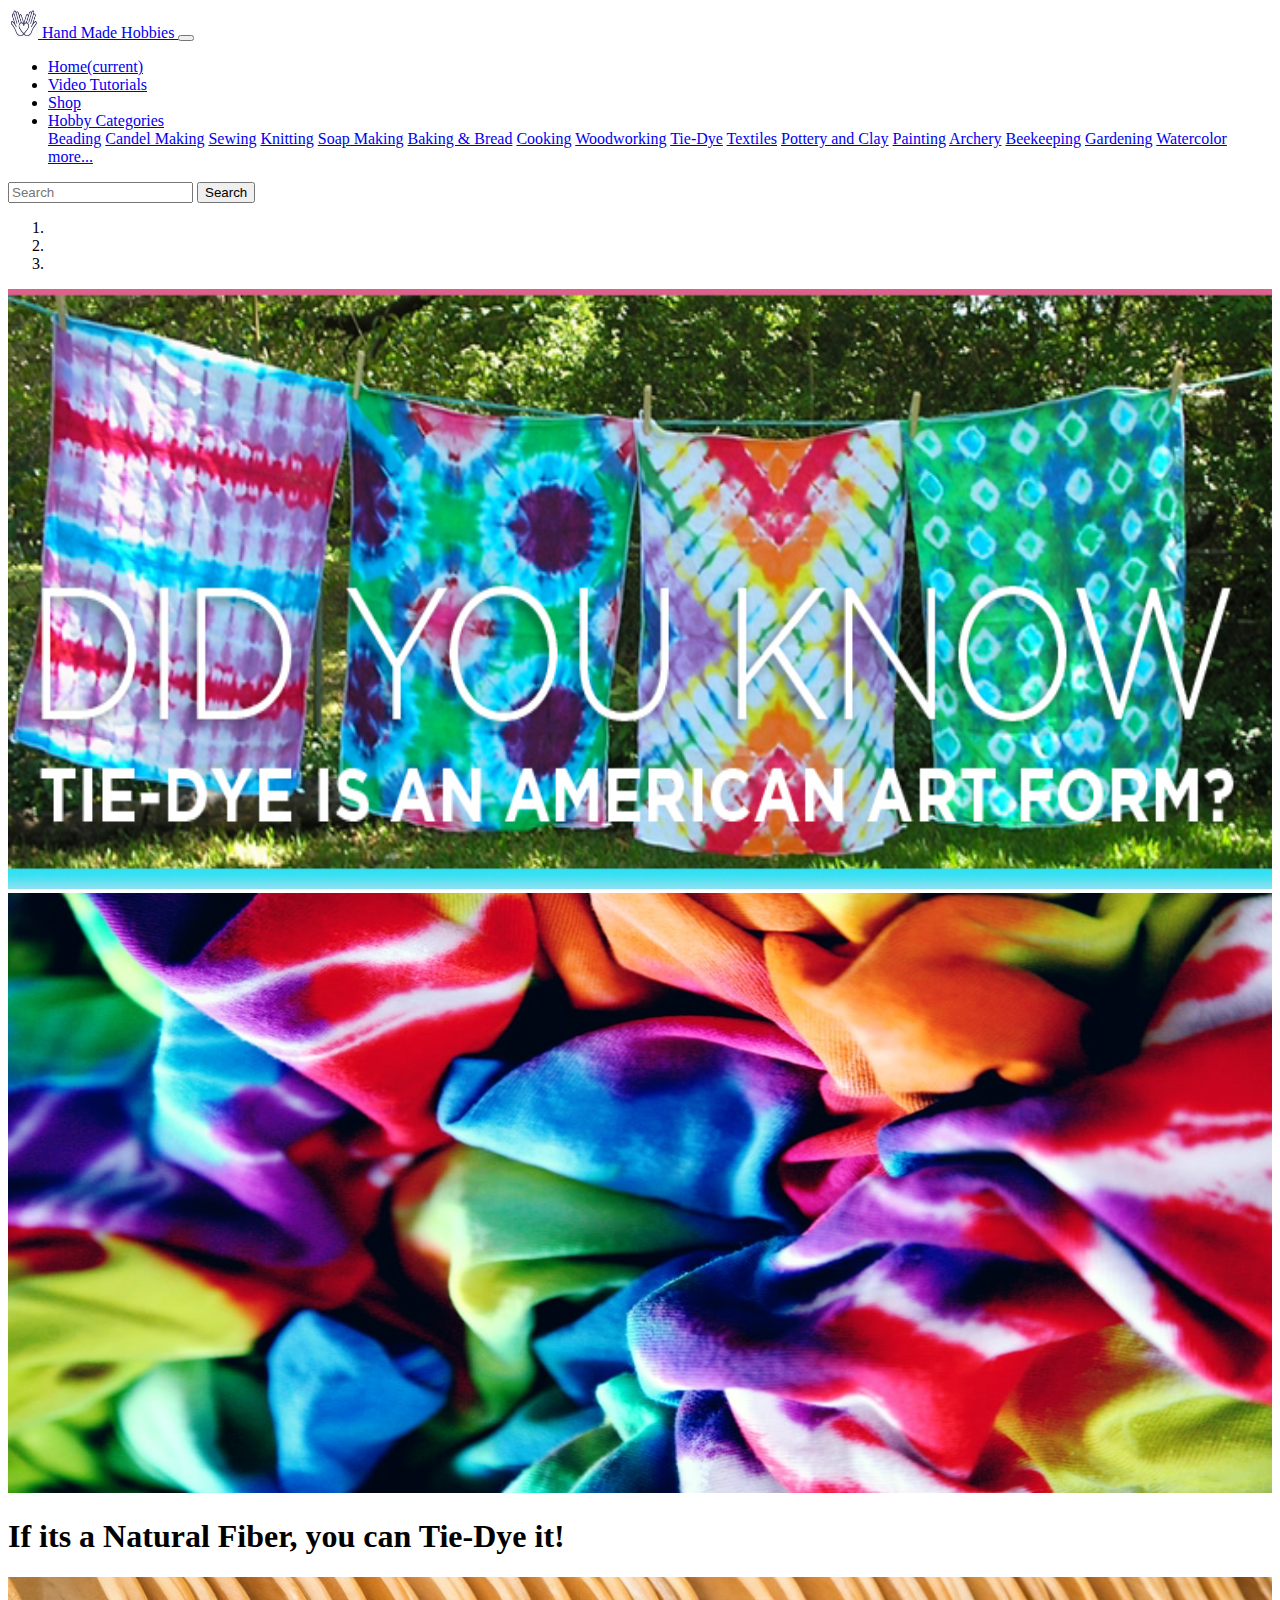
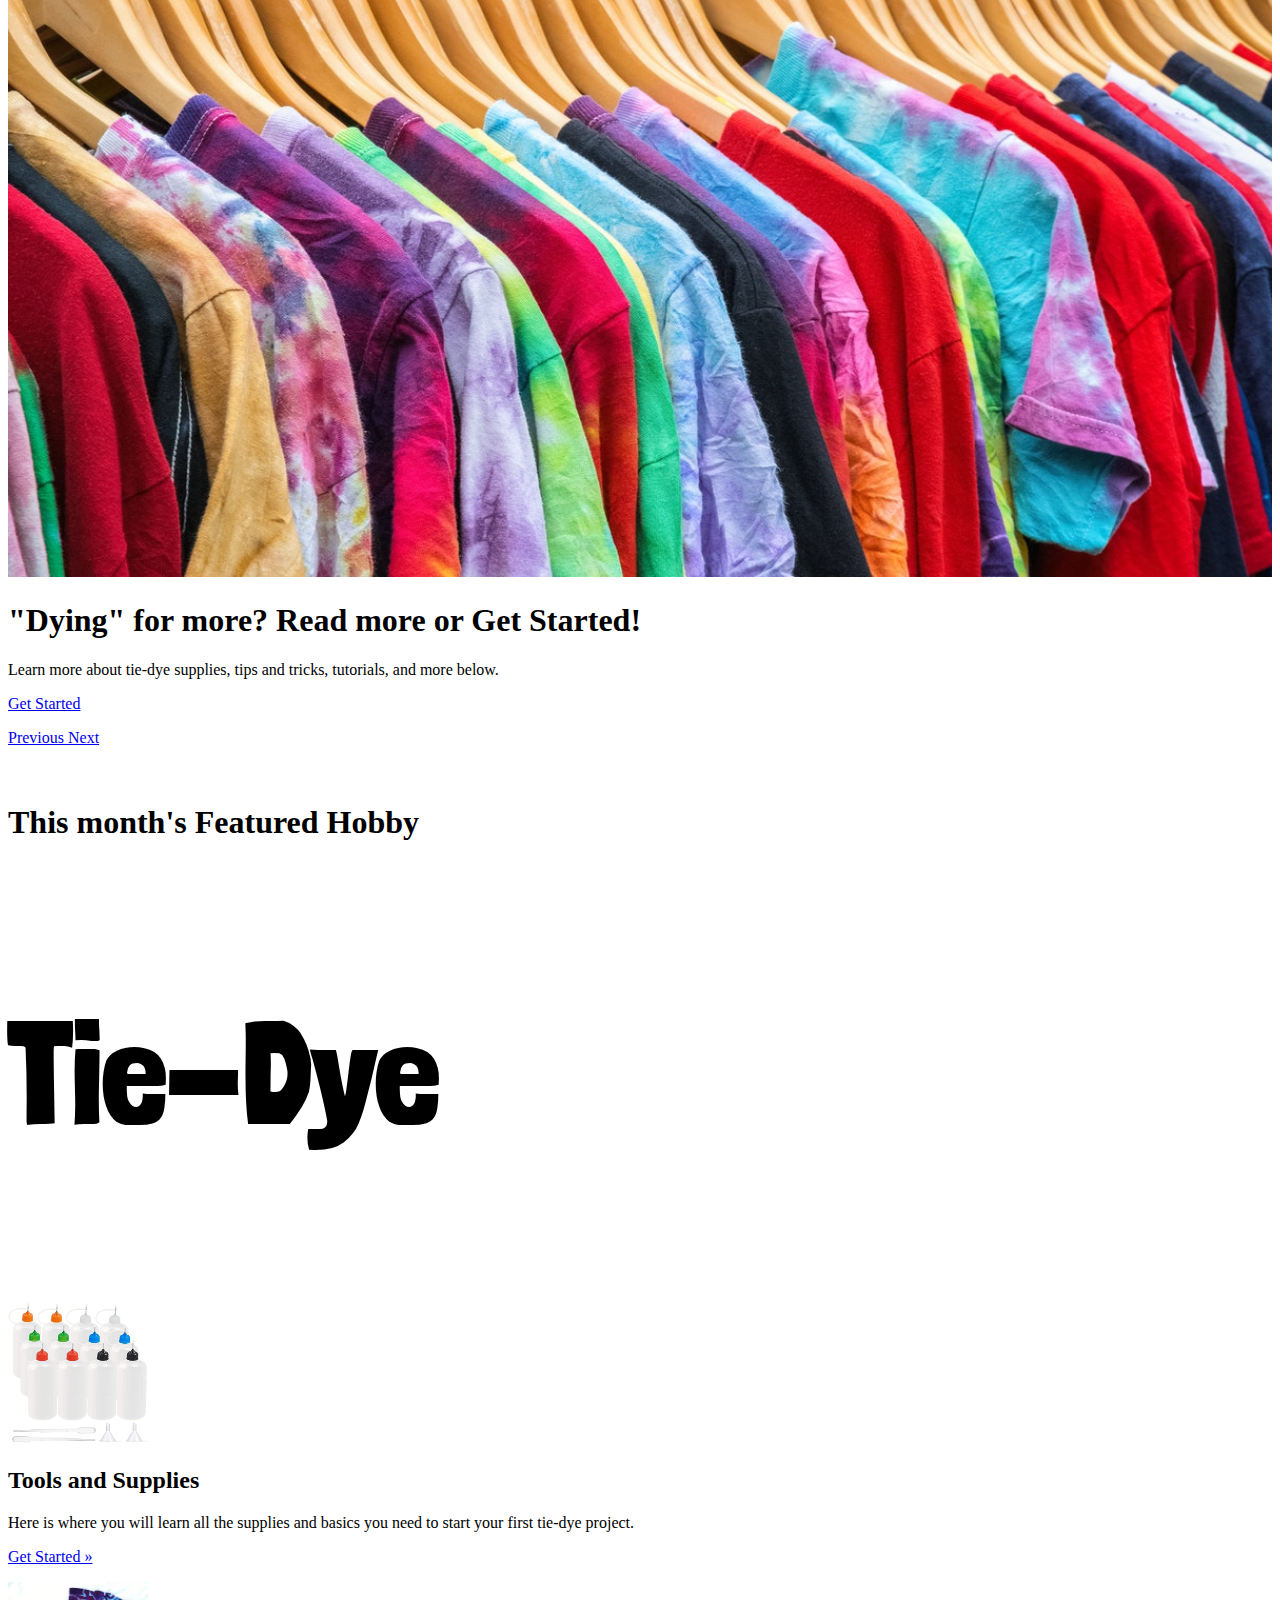
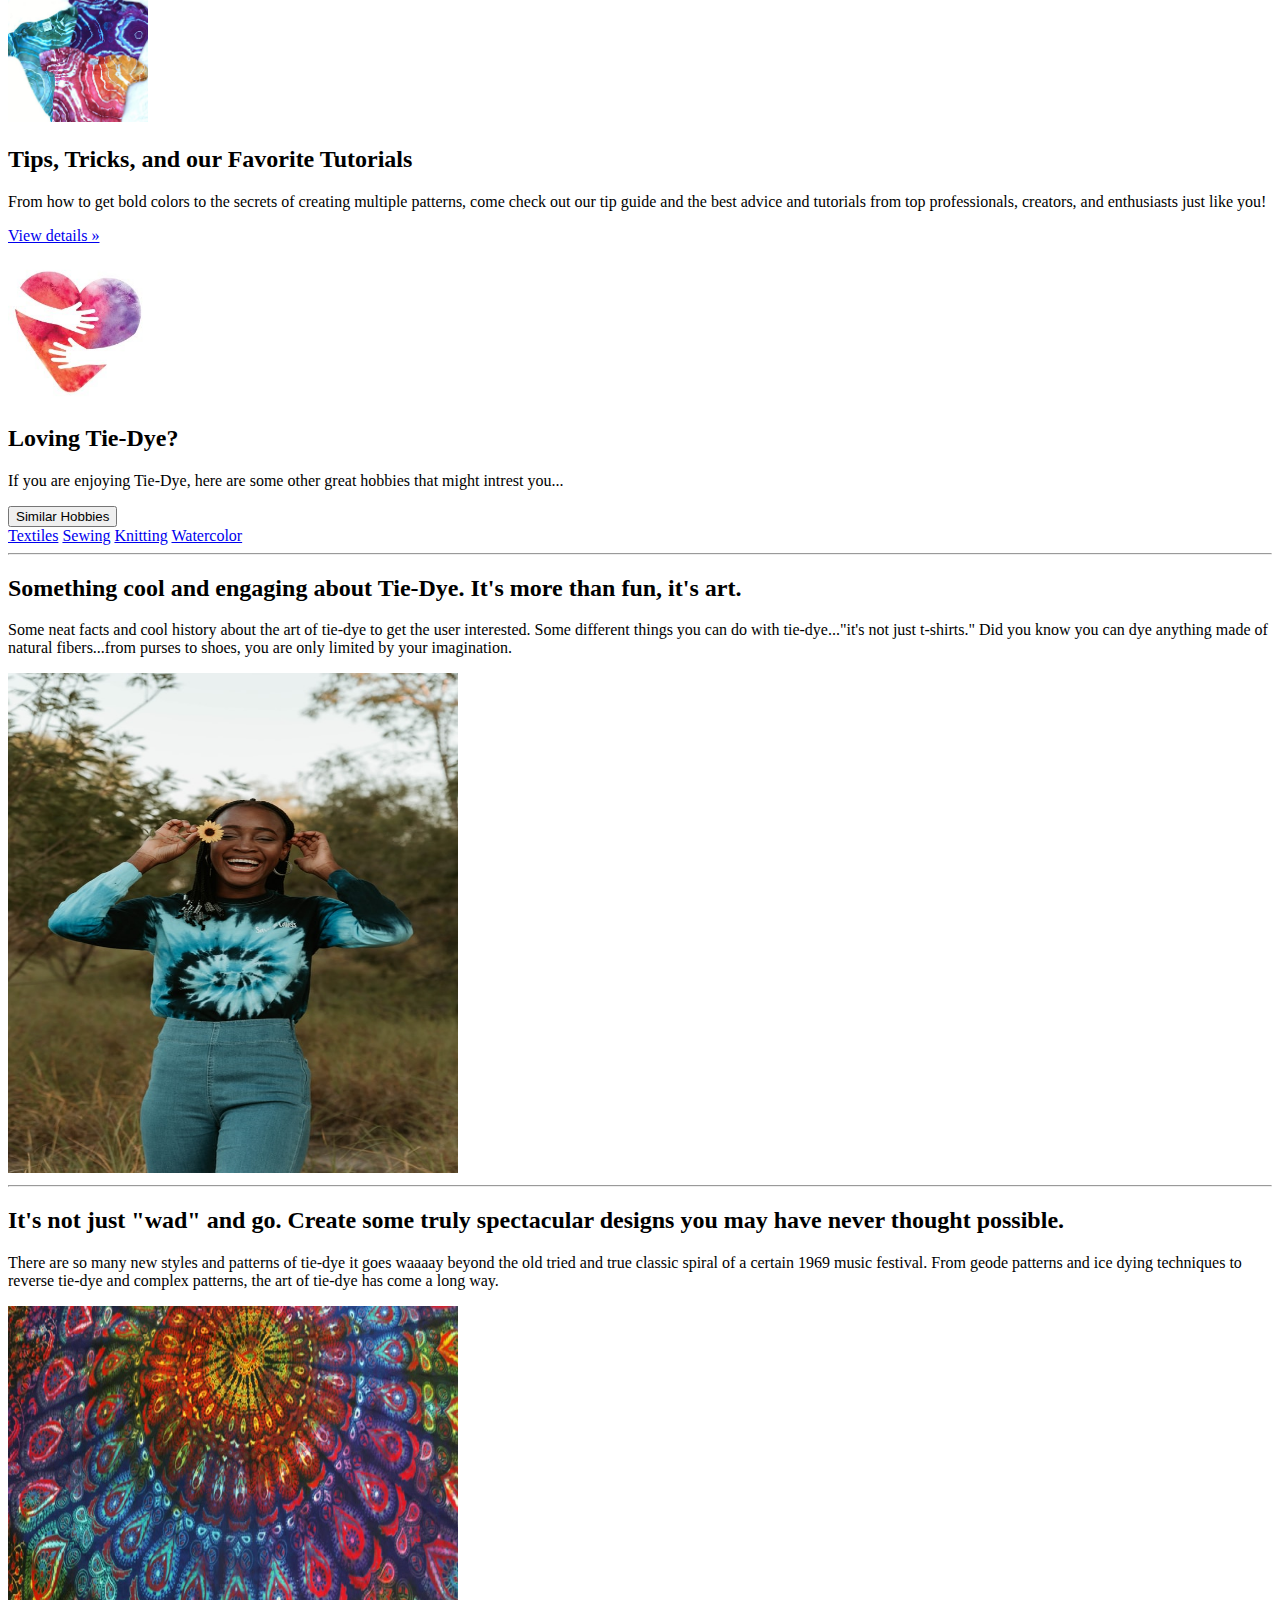
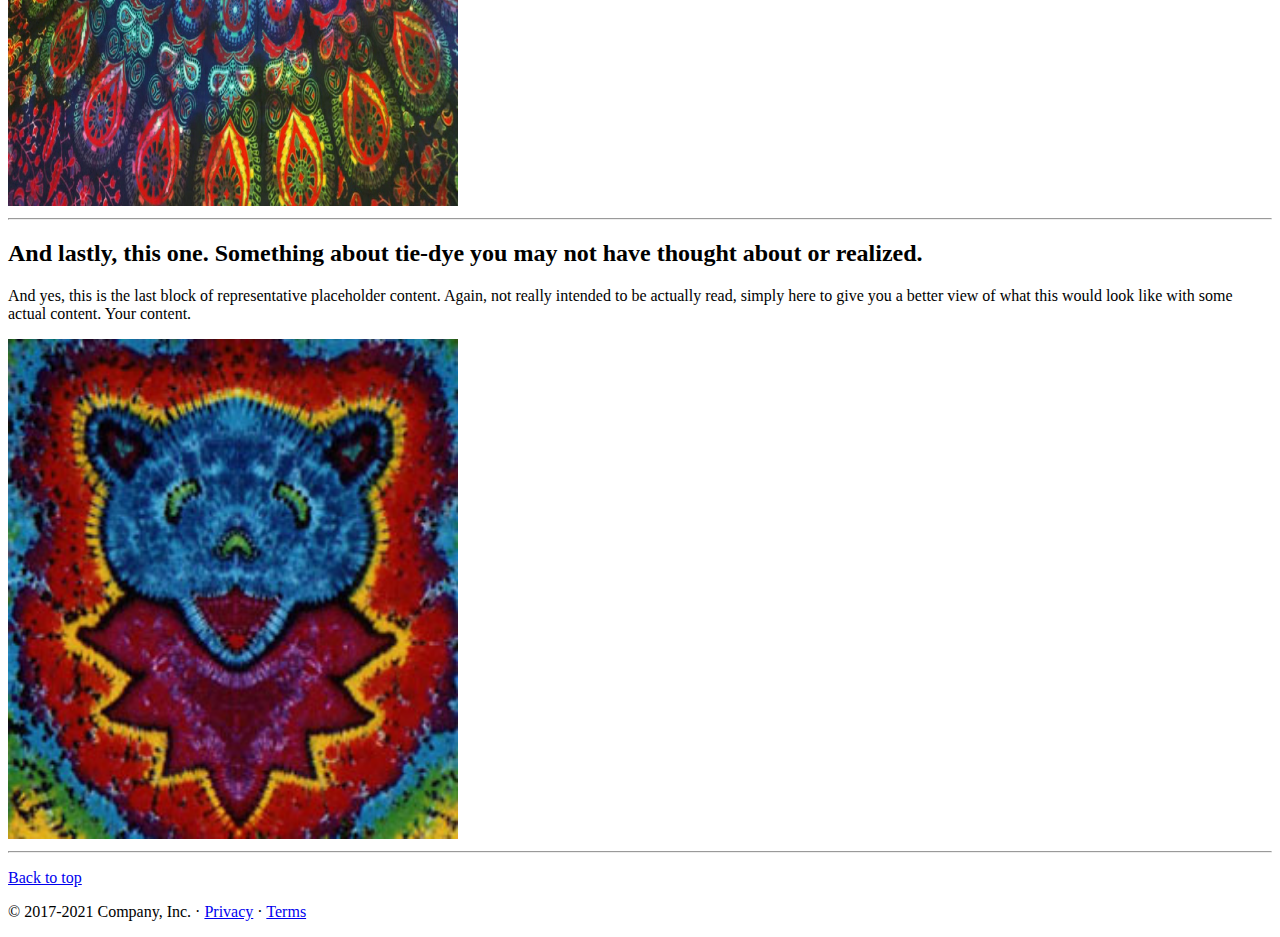
<file: index.html>
<!doctype html>
<html lang="en">
  <head>
   
   <!-- Global site tag (gtag.js) - Google Analytics -->
<script async src="https://www.googletagmanager.com/gtag/js?id=281239145"></script>
<script>
window.dataLayer = window.dataLayer || [];
function gtag(){dataLayer.push(arguments);}
gtag('js', new Date());
gtag('config', '281239145');
</script>


<!-- Hotjar Tracking Code for https://jtcothren.github.io/HW_21_JosieCothren/ -->
<script>
    (function(h,o,t,j,a,r){
        h.hj=h.hj||function(){(h.hj.q=h.hj.q||[]).push(arguments)};
        h._hjSettings={hjid:2520635,hjsv:6};
        a=o.getElementsByTagName('head')[0];
        r=o.createElement('script');r.async=1;
        r.src=t+h._hjSettings.hjid+j+h._hjSettings.hjsv;
        a.appendChild(r);
    })(window,document,'https://static.hotjar.com/c/hotjar-','.js?sv=');
</script>

    <!-- Required meta tags -->
    <meta charset="utf-8">
    <meta name="viewport" content="width=device-width, initial-scale=1, shrink-to-fit=no">

    <!-- Bootstrap CSS -->
    <link rel="stylesheet" href="https://cdn.jsdelivr.net/npm/bootstrap@4.6.0/dist/css/bootstrap.min.css" integrity="sha384-B0vP5xmATw1+K9KRQjQERJvTumQW0nPEzvF6L/Z6nronJ3oUOFUFpCjEUQouq2+l" crossorigin="anonymous">

    <!--- Custom css -->

    <link rel="stylesheet" href="css/index.css">

    <link rel="preconnect" href="https://fonts.googleapis.com">
    <link rel="preconnect" href="https://fonts.gstatic.com" crossorigin>
    <link href="https://fonts.googleapis.com/css2?family=Londrina+Solid:wght@900&display=swap" rel="stylesheet">
<!--- adding to dev branch test-->
    <title>HW 21 Handmade Hobby</title>
  </head>
  <body>
    <!----Navigation Bar-->
    <nav class="navbar sticky-top navbar-expand-lg navbar-dark bg-dark">
        <a class="navbar-brand" href="index.html"><img src="images/hobbyLogo.png" width="30" height="30" class="d-inline-block align-top" alt="">
            Hand Made Hobbies
          </a></a>
        <button class="navbar-toggler" type="button" data-toggle="collapse" data-target="#navbarSupportedContent" aria-controls="navbarSupportedContent" aria-expanded="false" aria-label="Toggle navigation">
          <span class="navbar-toggler-icon"></span>
        </button>
      
        <div class="collapse navbar-collapse" id="navbarSupportedContent">
          <ul class="navbar-nav mr-auto">
            <li class="nav-item active">
              <a class="nav-link" href="index.html">Home<span class="sr-only">(current)</span></a>
            </li>
            <li class="nav-item">
              <a class="nav-link" href="tutorials.html">Video Tutorials</a>
            </li>
            <li class="nav-item">
                <a class="nav-link" href="tools.html">Shop</a>
              </li>
            <li class="nav-item dropdown">
              <a class="nav-link dropdown-toggle" href="#" id="navbarDropdown" role="button" data-toggle="dropdown" aria-haspopup="true" aria-expanded="false">
                Hobby Categories
              </a>
              <div class="dropdown-menu" aria-labelledby="navbarDropdown">
                <a class="dropdown-item" href="#">Beading</a>
                <a class="dropdown-item" href="#">Candel Making</a>
                <a class="dropdown-item" href="#">Sewing</a>
                <a class="dropdown-item" href="#">Knitting</a>
                <a class="dropdown-item" href="#">Soap Making</a>
                <a class="dropdown-item" href="#">Baking & Bread</a>
                <a class="dropdown-item" href="#">Cooking</a>
                <a class="dropdown-item" href="#">Woodworking</a>
                <a class="dropdown-item" href="tools.html">Tie-Dye</a>
                <a class="dropdown-item" href="#">Textiles</a>
                <a class="dropdown-item" href="#">Pottery and Clay</a>
                <a class="dropdown-item" href="#">Painting</a>
                <a class="dropdown-item" href="#">Archery</a>
                <a class="dropdown-item" href="#">Beekeeping</a>
                <a class="dropdown-item" href="#">Gardening</a>
                <a class="dropdown-item" href="#">Watercolor</a>
                <a class="dropdown-item" href="#">more...</a>
              </div>
            </li>
            
          </ul>
          <form class="form-inline my-2 my-lg-0">
            <input class="form-control mr-sm-2" type="search" placeholder="Search" aria-label="Search">
            <button class="btn btn-outline-success my-2 my-sm-0" type="submit">Search</button>
          </form>
        </div>
      </nav>

    <!----End of Navigation Bar-->

<!--- Carousel -->
    
<main role="main">

    <div id="myCarousel" class="carousel slide" data-ride="carousel">
      <ol class="carousel-indicators">
        <li data-target="#myCarousel" data-slide-to="0" class="active"></li>
        <li data-target="#myCarousel" data-slide-to="1"></li>
        <li data-target="#myCarousel" data-slide-to="2"></li>
      </ol>
      <div class="carousel-inner">
        <div class="carousel-item active">
            <img src="images/sheets.jpeg"  width="100%" height="600" role="img" aria-label=" :  " preserveAspectRatio="xMidYMid slice" focusable="false"><title> </title><rect width="100%" height="100%" fill="#777"/><text x="50%" y="50%" fill="#777" dy=".3em"> </text></svg>
  
          <div class="container">
            <div class="carousel-caption text-left">
               
            </div>
          </div>
        </div>



        <div class="carousel-item">
            <img src="images/hero image.jpeg" width="100%" height="600"  role="img" aria-label=" :  " preserveAspectRatio="xMidYMid slice" focusable="false"><title> </title><rect width="100%" height="100%" fill="#777"/><text x="50%" y="50%" fill="#777" dy=".3em"> </text></svg>
  
            
            <div class="container">
                <div class="carousel-caption text-left">
                  <h1>If its a Natural Fiber, you can Tie-Dye it!</h1>
                  
                  
                </div>
              </div>
        
        </div>
    

        

        <div class="carousel-item">
            <img src="images/83decb21-258d-425d-a8ac-4c98c4512f05-shutterstock-1128225152.jpeg" width="100%" height="600"  role="img" aria-label=" :  " preserveAspectRatio="xMidYMid slice" focusable="false"><title> </title><rect width="100%" height="100%" fill="#777"/><text x="50%" y="50%" fill="#777" dy=".3em"> </text></svg>
  
          <div class="container">
            <div class="carousel-caption text-right">
              <h1>"Dying" for more? Read more or Get Started!</h1>
              <p>Learn more about tie-dye supplies, tips and tricks, tutorials, and more below.</p>
              <p><a class="btn btn-lg btn-primary" href="tools.html">Get Started</a></p>
            </div>
          </div>
        </div>
      </div>
      <a class="carousel-control-prev" href="#myCarousel" role="button" data-slide="prev">
        <span class="carousel-control-prev-icon" aria-hidden="true"></span>
        <span class="sr-only">Previous</span>
      </a>
      <a class="carousel-control-next" href="#myCarousel" role="button" data-slide="next">
        <span class="carousel-control-next-icon" aria-hidden="true"></span>
        <span class="sr-only">Next</span>
      </a>
    </div>
  
  <!---- end of carousel-->

  <br>
  <br>

    <!-- Marketing messaging and featurettes
    ================================================== -->
    <!-- Wrap the rest of the page in another container to center all the content. -->
  <div class="container">
      <div class="row">
          <div class="col-6"> <h1> This month's Featured Hobby</h1></div>
      <div class="col-6"> <p class="bannerTitle">Tie-Dye</p></div>
    </div>
  </div>
  
    
    <div class="container marketing">
  
      <!-- Three columns of text below the carousel -->
      <div class="row">
        <div class="col-lg-4">
          <img src="images/bottles.jpg" width="140" height="140">
           
  
          <h2>Tools and Supplies </h2>
          <p>Here is where you will learn all the supplies and basics you need to start your first tie-dye project.</p>
          <p><a class="btn btn-secondary" href="tools.html">Get Started &raquo;</a></p>
        </div><!-- /.col-lg-4 -->
        <div class="col-lg-4">
            <img src="images/tieDyePattern20.jpeg" width="140" height="140">
  
          <h2>Tips, Tricks, and our Favorite Tutorials</h2>
          <p>From how to get bold colors to the secrets of creating multiple patterns, come check out our tip guide and the best advice and tutorials from top professionals, creators, and enthusiasts just like you!</p>
          <p><a class="btn btn-secondary" href="tutorials.html">View details &raquo;</a></p>
        </div><!-- /.col-lg-4 -->
        <div class="col-lg-4">
            <img src="images/hug.jpeg" width="140" height="140">
  
          <h2>Loving Tie-Dye?</h2>
          <p>If you are enjoying Tie-Dye, here are some other great hobbies that might intrest you...</p>
          
          <div class="dropdown">
            <button class="btn btn-secondary dropdown-toggle" type="button" id="dropdownMenuButton" data-toggle="dropdown" aria-haspopup="true" aria-expanded="false">
             Similar Hobbies
            </button>
            <div class="dropdown-menu" aria-labelledby="dropdownMenuButton">
              <a class="dropdown-item" href="#">Textiles</a>
              <a class="dropdown-item" href="#">Sewing</a>
              <a class="dropdown-item" href="#">Knitting</a>
              <a class="dropdown-item" href="#">Watercolor</a>
            </div>
          </div>
        
        
        </div><!-- /.col-lg-4 -->
      </div><!-- /.row -->
  
  
      <!-- START THE FEATURETTES -->
  
      <hr class="featurette-divider">
  
      <div class="row featurette">
        <div class="col-md-7">
          <h2 class="featurette-heading">Something cool and engaging about Tie-Dye. <span class="text-muted">It's more than fun, it's art.</span></h2>
          <p class="lead">Some neat facts and cool history about the art of tie-dye to get the user interested. Some different things you can do with tie-dye..."it's not just t-shirts." Did you know you can dye anything made of natural fibers...from purses to shoes, you are only limited by your imagination.</p>
        </div>
        <div class="col-md-5">
            <img src="images/photo-1607062294253-93e9ce166448.jpeg" width="450" height="500">
  
        </div>
      </div>
  
      <hr class="featurette-divider">
  
      <div class="row featurette">
        <div class="col-md-7 order-md-2">
            <h2 class="featurette-heading">It's not just "wad" and go. <span class="text-muted">Create some truly spectacular designs you may have never thought possible. </span></h2>

            <p class="lead">There are so many new styles and patterns of tie-dye it goes waaaay beyond the old tried and true classic spiral of a certain 1969 music festival. From geode patterns and ice dying techniques to reverse tie-dye and complex patterns, the art of tie-dye has come a long way.</p>

        </div>
        <div class="col-md-5 order-md-1">
            <img src="images/maxresdefault.jpeg" width="450" height="500">
  
        </div>
      </div>
  
      <hr class="featurette-divider">
  
      <div class="row featurette">
        <div class="col-md-7">
          <h2 class="featurette-heading">And lastly, this one. <span class="text-muted">Something about tie-dye you may not have thought about or realized.</span></h2>
          <p class="lead">And yes, this is the last block of representative placeholder content. Again, not really intended to be actually read, simply here to give you a better view of what this would look like with some actual content. Your content.</p>
        </div>
        <div class="col-md-5">
            <img src="images/procion_example_3.jpeg" width="450" height="500">
  
        </div>
      </div>
  
      <hr class="featurette-divider">
  
      <!-- /END THE FEATURETTES -->
  
    </div><!-- /.container -->
  
  
    <!-- FOOTER -->
    <footer class="container">
      <p class="float-right"><a href="#">Back to top</a></p>
      <p>&copy; 2017-2021 Company, Inc. &middot; <a href="#">Privacy</a> &middot; <a href="#">Terms</a></p>
    </footer>
  </main>

    <!-- Optional JavaScript; choose one of the two! -->

    <!-- Option 1: jQuery and Bootstrap Bundle (includes Popper) -->
    <script src="https://code.jquery.com/jquery-3.5.1.slim.min.js" integrity="sha384-DfXdz2htPH0lsSSs5nCTpuj/zy4C+OGpamoFVy38MVBnE+IbbVYUew+OrCXaRkfj" crossorigin="anonymous"></script>
    <script src="https://cdn.jsdelivr.net/npm/bootstrap@4.6.0/dist/js/bootstrap.bundle.min.js" integrity="sha384-Piv4xVNRyMGpqkS2by6br4gNJ7DXjqk09RmUpJ8jgGtD7zP9yug3goQfGII0yAns" crossorigin="anonymous"></script>

    <!-- Option 2: Separate Popper and Bootstrap JS -->
    <!--
    <script src="https://code.jquery.com/jquery-3.5.1.slim.min.js" integrity="sha384-DfXdz2htPH0lsSSs5nCTpuj/zy4C+OGpamoFVy38MVBnE+IbbVYUew+OrCXaRkfj" crossorigin="anonymous"></script>
    <script src="https://cdn.jsdelivr.net/npm/popper.js@1.16.1/dist/umd/popper.min.js" integrity="sha384-9/reFTGAW83EW2RDu2S0VKaIzap3H66lZH81PoYlFhbGU+6BZp6G7niu735Sk7lN" crossorigin="anonymous"></script>
    <script src="https://cdn.jsdelivr.net/npm/bootstrap@4.6.0/dist/js/bootstrap.min.js" integrity="sha384-+YQ4JLhjyBLPDQt//I+STsc9iw4uQqACwlvpslubQzn4u2UU2UFM80nGisd026JF" crossorigin="anonymous"></script>
    -->
  </body>
</html>
</file>
<file: css/index.css>
.bannerTitle{
    font-size: 145px;
    font-weight: 900;
    font-family: 'Londrina Solid', cursive;

}

.jumbotron {
    background-image: url("../images/GettyImages-175321610-scaled.jpeg");
    background-size: cover;
  }

  .jumbotronTutorial {
    background-image: url("../images/tieDyePattern8.jpeg") !important;
    background-size: cover;
  }

  .containerContent {
      background: rgb(0,0,0);
      background: rgba(0,0,0,0.5);
      color: white;
      width: 100%;
      padding:20px;
  }
</file>
